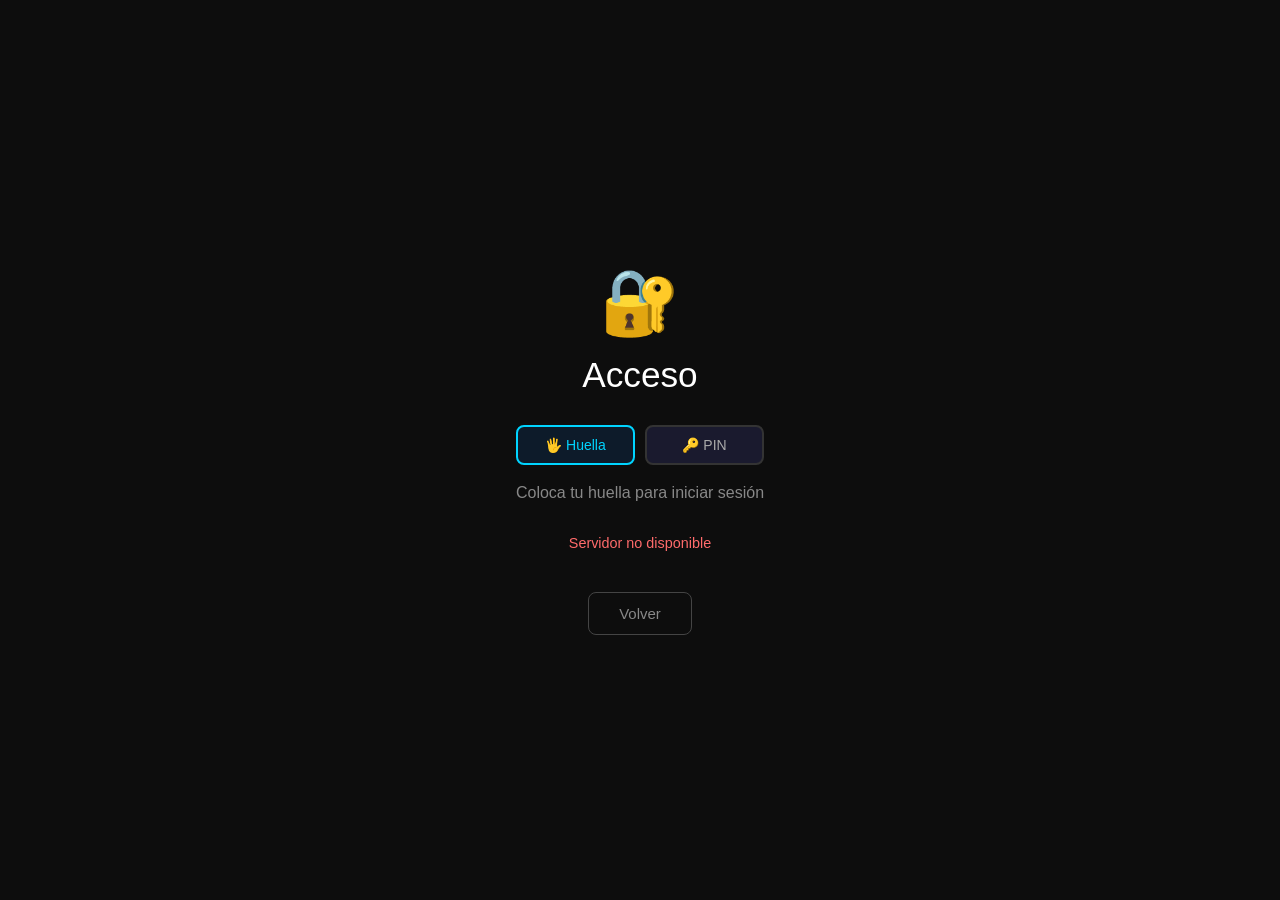
<file: Modular/index.html>
<!DOCTYPE html>
<html>
<head>
  <title>Login</title>
  <link rel="stylesheet" href="styles.css">
  <style>
    .login-icon {
      position: relative;
    }
    .login-icon.scanning::after {
      content: '';
      position: absolute;
      inset: -8px;
      border-radius: 50%;
      border: 2px solid #00d4ff;
      animation: pulse-ring 1.5s ease-out infinite;
    }
    @keyframes pulse-ring {
      0% { transform: scale(0.95); opacity: 0.7; }
      50% { transform: scale(1.1); opacity: 0.3; }
      100% { transform: scale(0.95); opacity: 0.7; }
    }
    .escaneando {
      display: inline-flex;
      align-items: center;
      gap: 4px;
    }
    .escaneando span {
      width: 6px;
      height: 6px;
      background: #00d4ff;
      border-radius: 50%;
      animation: dot-pulse 1.4s ease-in-out infinite;
    }
    .escaneando span:nth-child(2) { animation-delay: 0.2s; }
    .escaneando span:nth-child(3) { animation-delay: 0.4s; }
    @keyframes dot-pulse {
      0%, 80%, 100% { opacity: 0.3; transform: scale(0.8); }
      40% { opacity: 1; transform: scale(1.2); }
    }
    .login-methods {
      display: flex;
      gap: 10px;
      margin: 15px 0;
    }
    .login-methods button {
      flex: 1;
      padding: 10px;
      border: 2px solid #333;
      background: #1a1a2e;
      color: #aaa;
      border-radius: 8px;
      cursor: pointer;
      font-size: 14px;
      transition: all 0.3s;
    }
    .login-methods button.active {
      border-color: #00d4ff;
      color: #00d4ff;
      background: #0d1b2a;
    }
    .pin-form {
      display: none;
      flex-direction: column;
      gap: 10px;
      margin-top: 15px;
    }
    .pin-form.visible {
      display: flex;
    }
    .pin-form input {
      padding: 12px;
      border: 2px solid #333;
      background: #1a1a2e;
      color: #fff;
      border-radius: 8px;
      font-size: 16px;
      text-align: center;
    }
    .pin-form input::placeholder {
      color: #666;
    }
    .pin-form button {
      padding: 12px;
      border: none;
      background: #00d4ff;
      color: #000;
      border-radius: 8px;
      font-size: 16px;
      font-weight: bold;
      cursor: pointer;
    }
    .pin-form button:disabled {
      background: #333;
      color: #666;
      cursor: not-allowed;
    }
    .error-msg {
      color: #ff4444;
      font-size: 13px;
      margin-top: 5px;
    }
  </style>
</head>
<body>

<div class="login-container">
  <div class="login-icon" id="icono">🔐</div>
  <h1>Acceso</h1>

  <div class="login-methods">
    <button id="btnHuella" class="active" onclick="cambiarMetodo('huella')">🖐️ Huella</button>
    <button id="btnPin" onclick="cambiarMetodo('pin')">🔑 PIN</button>
  </div>

  <div id="huellaSection">
    <p>Coloca tu huella para iniciar sesión</p>
    <div id="mensaje" class="login-mensaje"></div>
  </div>

  <div id="pinSection" class="pin-form">
    <input type="number" id="pinId" placeholder="ID de usuario" min="1">
    <input type="password" id="pinCode" placeholder="PIN (4-8 dígitos)" maxlength="8">
    <button id="btnLoginPin" onclick="loginConPin()">Iniciar sesión</button>
    <div id="pinError" class="error-msg"></div>
  </div>

  <button onclick="volver()" class="back-btn">Volver</button>
</div>

<script>
const API = 'http://localhost:4000';
const icono = document.getElementById('icono');
const mensaje = document.getElementById('mensaje');
let ultimoEstado = null;
let metodoActual = 'huella';
let pollingInterval = null;
let procesandoSesion = false;

function cambiarMetodo(metodo) {
  metodoActual = metodo;
  procesandoSesion = false;
  document.getElementById('btnHuella').className = metodo === 'huella' ? 'active' : '';
  document.getElementById('btnPin').className = metodo === 'pin' ? 'active' : '';
  document.getElementById('huellaSection').style.display = metodo === 'huella' ? 'block' : 'none';
  document.getElementById('pinSection').className = metodo === 'pin' ? 'pin-form visible' : 'pin-form';
  document.getElementById('pinError').innerText = '';

  if (metodo === 'huella' && !pollingInterval) {
    pollingInterval = setInterval(verificarSesion, 150);
  } else if (metodo === 'pin' && pollingInterval) {
    clearInterval(pollingInterval);
    pollingInterval = null;
  }
}

async function verificarSesion() {
  if (metodoActual !== 'huella' || procesandoSesion) return;
  try {
    const [sesRes, errRes, detRes] = await Promise.all([
      fetch(API + '/session'),
      fetch(API + '/ultimo-error'),
      fetch(API + '/detectando')
    ]);

    const ses = await sesRes.json();

    if (ses && ses.pending) {
      procesandoSesion = true;
      mensaje.innerHTML = '<span class="spinner"></span> Iniciando sesión...';
      icono.className = 'login-icon';

      const loginRes = await fetch(API + '/login-session', { method: 'POST' });
      const loginData = await loginRes.json();

      if (loginData && loginData.token) {
        localStorage.setItem('sessionToken', loginData.token);
        window.location.href = "panel.html";
      } else if (loginData && loginData.pending) {
        procesandoSesion = false;
        return;
      } else {
        icono.className = 'login-icon';
        mensaje.innerText = 'Huella no registrada';
      }
      procesandoSesion = false;
      return;
    }

    const det = await detRes.json();
    const err = await errRes.json();

    if (err) {
      icono.className = 'login-icon';
      mensaje.innerText = err.mensaje;
      ultimoEstado = 'error';
    } else if (det.detectando) {
      icono.className = 'login-icon';
      mensaje.innerHTML = '<span class="spinner"></span> Huella detectada, iniciando sesión...';
      ultimoEstado = 'detectando';
    } else if (ultimoEstado !== 'esperando') {
      icono.className = 'login-icon scanning';
      mensaje.innerHTML = '<div class="escaneando">Escaneando<span></span><span></span><span></span></div>';
      ultimoEstado = 'esperando';
    }
  } catch {
    procesandoSesion = false;
    icono.className = 'login-icon';
    mensaje.innerText = 'Servidor no disponible';
    ultimoEstado = 'error';
  }
}

async function loginConPin() {
  const id = document.getElementById('pinId').value;
  const pin = document.getElementById('pinCode').value;
  const errorEl = document.getElementById('pinError');
  const btn = document.getElementById('btnLoginPin');

  errorEl.innerText = '';

  if (!id || !pin) {
    errorEl.innerText = 'Ingresa tu ID y PIN';
    return;
  }

  btn.disabled = true;
  btn.textContent = 'Iniciando sesión...';

  try {
    const res = await fetch(API + '/login-pin', {
      method: 'POST',
      headers: { 'Content-Type': 'application/json' },
      body: JSON.stringify({ id: parseInt(id), pin })
    });

    const data = await res.json();

    if (data.token) {
      localStorage.setItem('sessionToken', data.token);
      window.location.href = "panel.html";
    } else {
      errorEl.innerText = data.error || 'Error al iniciar sesión';
    }
  } catch {
    errorEl.innerText = 'Servidor no disponible';
  } finally {
    btn.disabled = false;
    btn.textContent = 'Iniciar sesión';
  }
}

document.getElementById('pinCode').addEventListener('keydown', (e) => {
  if (e.key === 'Enter') loginConPin();
});

pollingInterval = setInterval(verificarSesion, 150);

function volver() {
  window.location.href = "home.html";
}
</script>

</body>
</html>
</file>
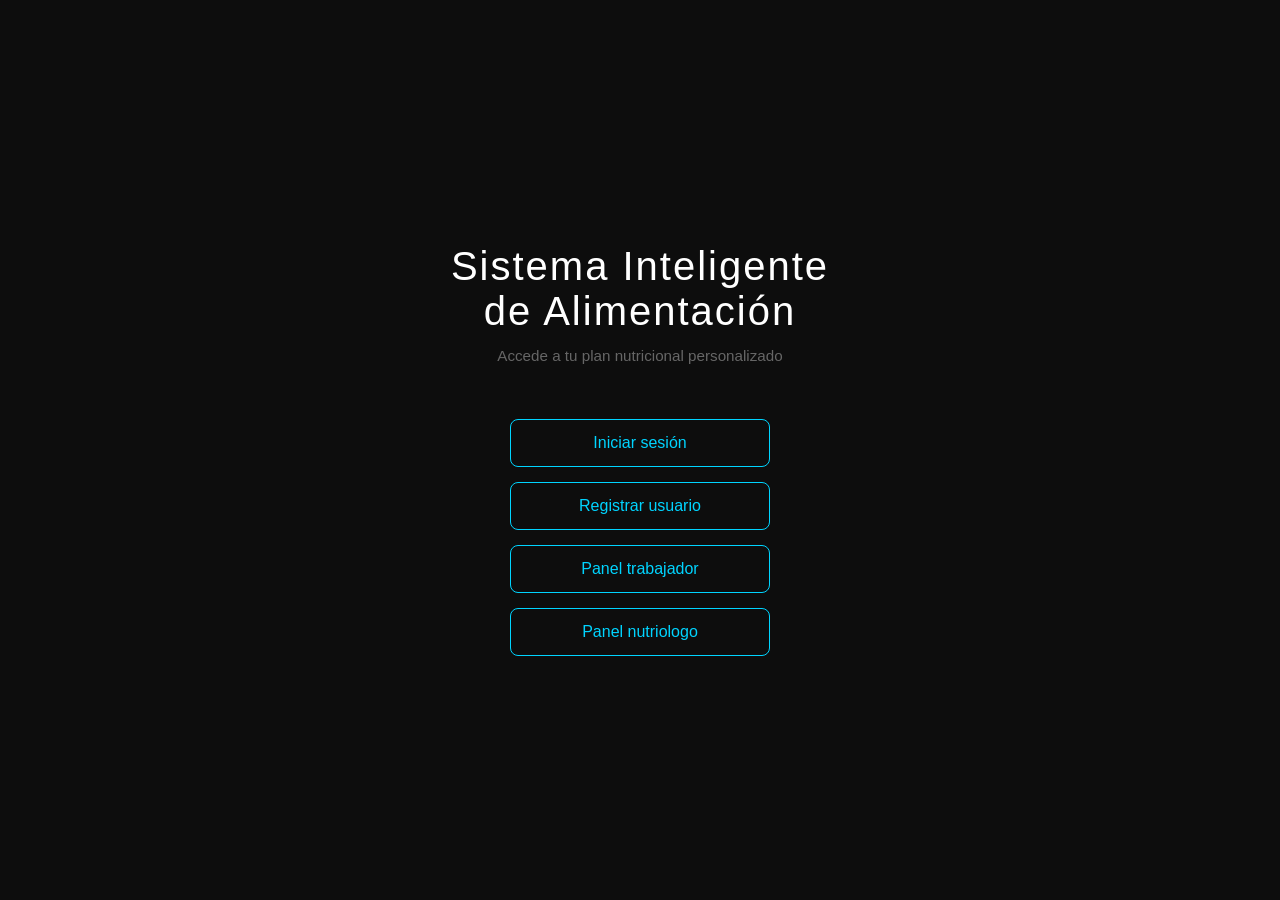
<file: Modular/home.html>
<!DOCTYPE html>
<html>
<head>
  <title>Sistema de Salud</title>
  <link rel="stylesheet" href="styles.css">
</head>
<body>

<div class="home-container">
  <h1 class="home-title">Sistema Inteligente<br>de Alimentación</h1>
  <p class="home-subtitle">Accede a tu plan nutricional personalizado</p>

  <div class="home-buttons">
    <button onclick="irLogin()">Iniciar sesión</button>
    <button onclick="irRegistro()">Registrar usuario</button>
    <button onclick="irTrabajador()">Panel trabajador</button>
    <button onclick="irNutriologo()">Panel nutriologo</button>
  </div>
</div>

<script>
function irLogin() {
  window.location.href = "index.html";  
}

function irRegistro() {
  window.location.href = "registro.html";
}

function irTrabajador() {
  window.location.href = "trabajador.html";
}

function irNutriologo() {
  window.location.href = "nutriologo.html";
}
</script>

</body>
</html>
</file>
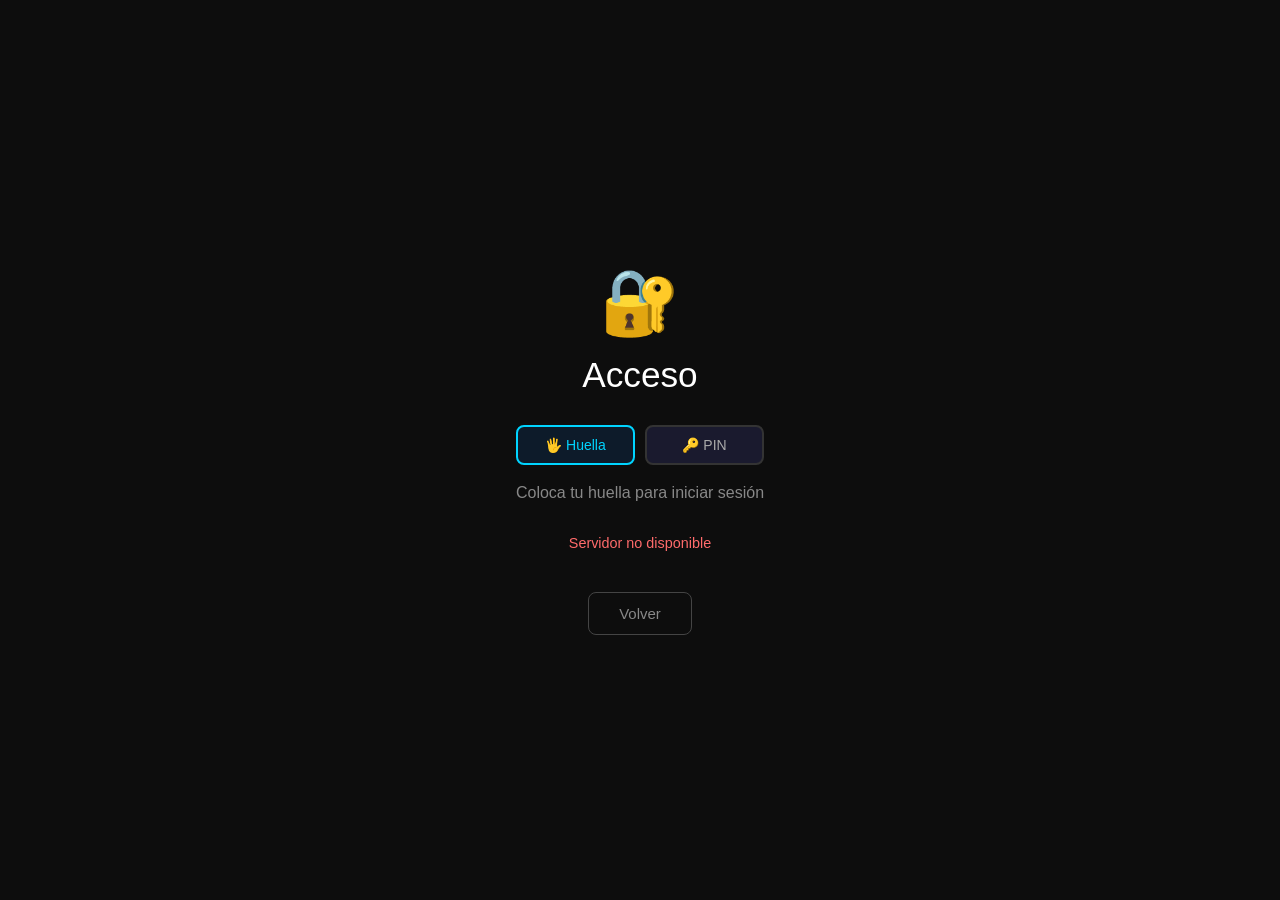
<file: Modular/panel.html>
<!DOCTYPE html>
<html>
<head>
  <title>Panel del Paciente</title>
  <link rel="stylesheet" href="styles.css">
</head>
<body>

<div class="panel-wrapper">
  <div class="panel-main">
    <div class="panel-header">
      <h1>Bienvenido <span id="nombre" class="user-badge"></span></h1>
      <button onclick="logout()">Cerrar sesión</button>
    </div>

    <div class="profile-card" id="perfil"></div>

    <h2>Dieta recomendada</h2>
    <div class="diet-card" id="dieta">Cargando...</div>

    <h2>Próximas citas</h2>
    <div class="appointment-list" id="listaCitas">Cargando...</div>
  </div>

  <div class="panel-sidebar">
    <h2>Agendar cita</h2>

    <select id="medicoSelect"></select>

    <input type="date" id="calendario" required>

    <button onclick="agendarCita()" style="width:100%">Agendar</button>
    <p id="mensajeCita"></p>
  </div>
</div>

<script src="shared.js"></script>
<script src="smae.js"></script>
<script>
const API = API_BASE;
const TOKEN = localStorage.getItem('sessionToken');

if (!TOKEN) {
  window.location.href = "index.html";
}

// 🔐 Helper: petición autenticada al backend
async function fetchAuth(url, options = {}) {
  const sep = url.includes('?') ? '&' : '?';
  const res = await fetch(url + sep + 'token=' + encodeURIComponent(TOKEN), options);
  if (res.status === 401) {
    if (window.__sesionExpiradaPanel) return res;
    window.__sesionExpiradaPanel = true;
    localStorage.removeItem('sessionToken');
    alert('Sesión expirada. Vuelve a iniciar sesión.');
    window.location.href = "index.html";
    throw new Error('Sesión expirada');
  }
  return res;
}

// 🔐 Usuario
async function cargarUsuario() {
  try {
    const res = await fetchAuth(API + '/session');
    const data = await res.json();
    if (!data || !data.valid) throw new Error('Sesión inválida');
    const user = data.user;

    document.getElementById('nombre').textContent = escapeHTML(user.nombre);
    document.getElementById('perfil').innerHTML =
      'Edad: ' + escapeHTML(user.edad) + '<br>' +
      'Peso: ' + escapeHTML(user.peso) + '<br>' +
      'Estatura: ' + escapeHTML(user.estatura) + '<br>' +
      'Actividad: ' + escapeHTML(user.actividad);
  } catch (err) {
    document.getElementById('perfil').textContent = 'Error al cargar perfil';
  }
}

// 🍽️ Dieta
function renderizarDietaAgrupada(plan) {
  const cont = document.getElementById('dieta');
  if (!plan) { cont.textContent = 'Sin datos'; return; }

  const comidas = [
    { key: 'desayuno', titulo: 'Desayuno' },
    { key: 'colacion1', titulo: 'Colación (Mañana)' },
    { key: 'comida', titulo: 'Comida' },
    { key: 'colacion2', titulo: 'Colación (Tarde)' },
    { key: 'cena', titulo: 'Cena' }
  ];

  let html = '';

  // PRIORIDAD 1: el menú de texto es el que guarda el nutriólogo / la IA.
  // Es el dato vigente y siempre debe mostrarse primero.
  comidas.forEach(g => {
    if (plan[g.key]) {
      html += '<h4>' + escapeHTML(g.titulo) + '</h4><p>' + escapeHTML(plan[g.key]) + '</p>';
    }
  });
  if (plan.recomendaciones) {
    html += '<h4>Recomendaciones</h4><p>' + escapeHTML(plan.recomendaciones) + '</p>';
  }
  if (html.trim()) { cont.innerHTML = html; return; }

  // PRIORIDAD 2: detalle_json SOLO como respaldo para dietas viejas
  // que no tienen los campos de texto.
  if (plan.detalle_json) {
    try {
      const detalle = typeof plan.detalle_json === 'string' ? JSON.parse(plan.detalle_json) : plan.detalle_json;
      comidas.forEach(g => {
        if (detalle[g.key] && Array.isArray(detalle[g.key]) && detalle[g.key].length > 0) {
          html += '<h4>' + escapeHTML(g.titulo) + '</h4><ul style="margin:6px 0 12px 18px;">';
          detalle[g.key].forEach(item => {
            const gramos = item.gramos ? ' - ' + escapeHTML(item.gramos) + ' g' : '';
            html += '<li>' + escapeHTML(item.alimento || '') + gramos + '</li>';
          });
          html += '</ul>';
        }
      });
    } catch (e) {}
  }
  if (plan.recomendaciones) {
    html += '<h4>Recomendaciones</h4><p>' + escapeHTML(plan.recomendaciones) + '</p>';
  }
  cont.innerHTML = html || 'Sin datos';
}

async function cargarDieta() {
  try {
    const res = await fetchAuth(API + '/dieta');
    const data = await res.json();
    if (!data || !data.plan) {
      document.getElementById('dieta').textContent = 'Sin datos';
      return;
    }
    renderizarDietaAgrupada(data.plan);
  } catch {
    document.getElementById('dieta').textContent = 'Error al cargar dieta';
  }
}

// 👨‍⚕️ Médicos
let medicos = [];

async function cargarMedicos() {
  try {
    const res = await fetch(API + '/medicos?token=' + encodeURIComponent(TOKEN));
    medicos = await res.json();
    const select = document.getElementById("medicoSelect");
    select.innerHTML = "";
    medicos.forEach(m => {
      const option = document.createElement("option");
      option.value = m.id;
      option.textContent = m.nombre;
      select.appendChild(option);
    });
    cargarFechasOcupadas();
  } catch {
    // silencioso
  }
}

// 📅 Fechas ocupadas
async function cargarFechasOcupadas() {
  const medicoId = document.getElementById("medicoSelect").value;
  try {
    const res = await fetch(API + `/citas/${medicoId}?token=` + encodeURIComponent(TOKEN));
    const fechas = await res.json();
    const calendario = document.getElementById("calendario");
    calendario.onchange = () => {
      if (fechas.includes(calendario.value)) {
        alert("Fecha no disponible");
        calendario.value = "";
      }
    };
  } catch {
    // silencioso
  }
}

// 📌 Agendar
async function agendarCita() {
  const medicoId = document.getElementById("medicoSelect").value;
  const fecha = document.getElementById("calendario").value;
  if (!fecha) {
    document.getElementById("mensajeCita").textContent = "Debes seleccionar una fecha";
    return;
  }
  try {
    const res = await fetchAuth(API + '/citas', {
      method: "POST",
      headers: { "Content-Type": "application/json" },
      body: JSON.stringify({ medicoId, fecha })
    });
    const data = await res.json();
    document.getElementById("mensajeCita").textContent = data.mensaje;
    cargarCitas();
  } catch {
    document.getElementById("mensajeCita").textContent = "Error al agendar";
  }
}

// 📅 Mostrar citas
async function cargarCitas() {
  try {
    const res = await fetchAuth(API + '/mis-citas');
    const data = await res.json();
    if (!data.length) {
      document.getElementById('listaCitas').textContent = "No hay citas";
      return;
    }
    document.getElementById('listaCitas').innerHTML = data.map(c =>
      '<p>' + escapeHTML(c.nombre) + '<br>' + escapeHTML(c.fecha) + '</p><hr>'
    ).join('');
  } catch {
    document.getElementById('listaCitas').textContent = "Error al cargar citas";
  }
}

// 🚪 Logout
function logout() {
  fetch(API + '/logout?token=' + encodeURIComponent(TOKEN));
  localStorage.removeItem('sessionToken');
  window.location.href = "index.html";
}

// 🚀 INIT
Promise.all([
  cargarUsuario(),
  cargarMedicos(),
  cargarDieta(),
  cargarCitas()
]).catch(() => {});
</script>

</body>
</html>
</file>
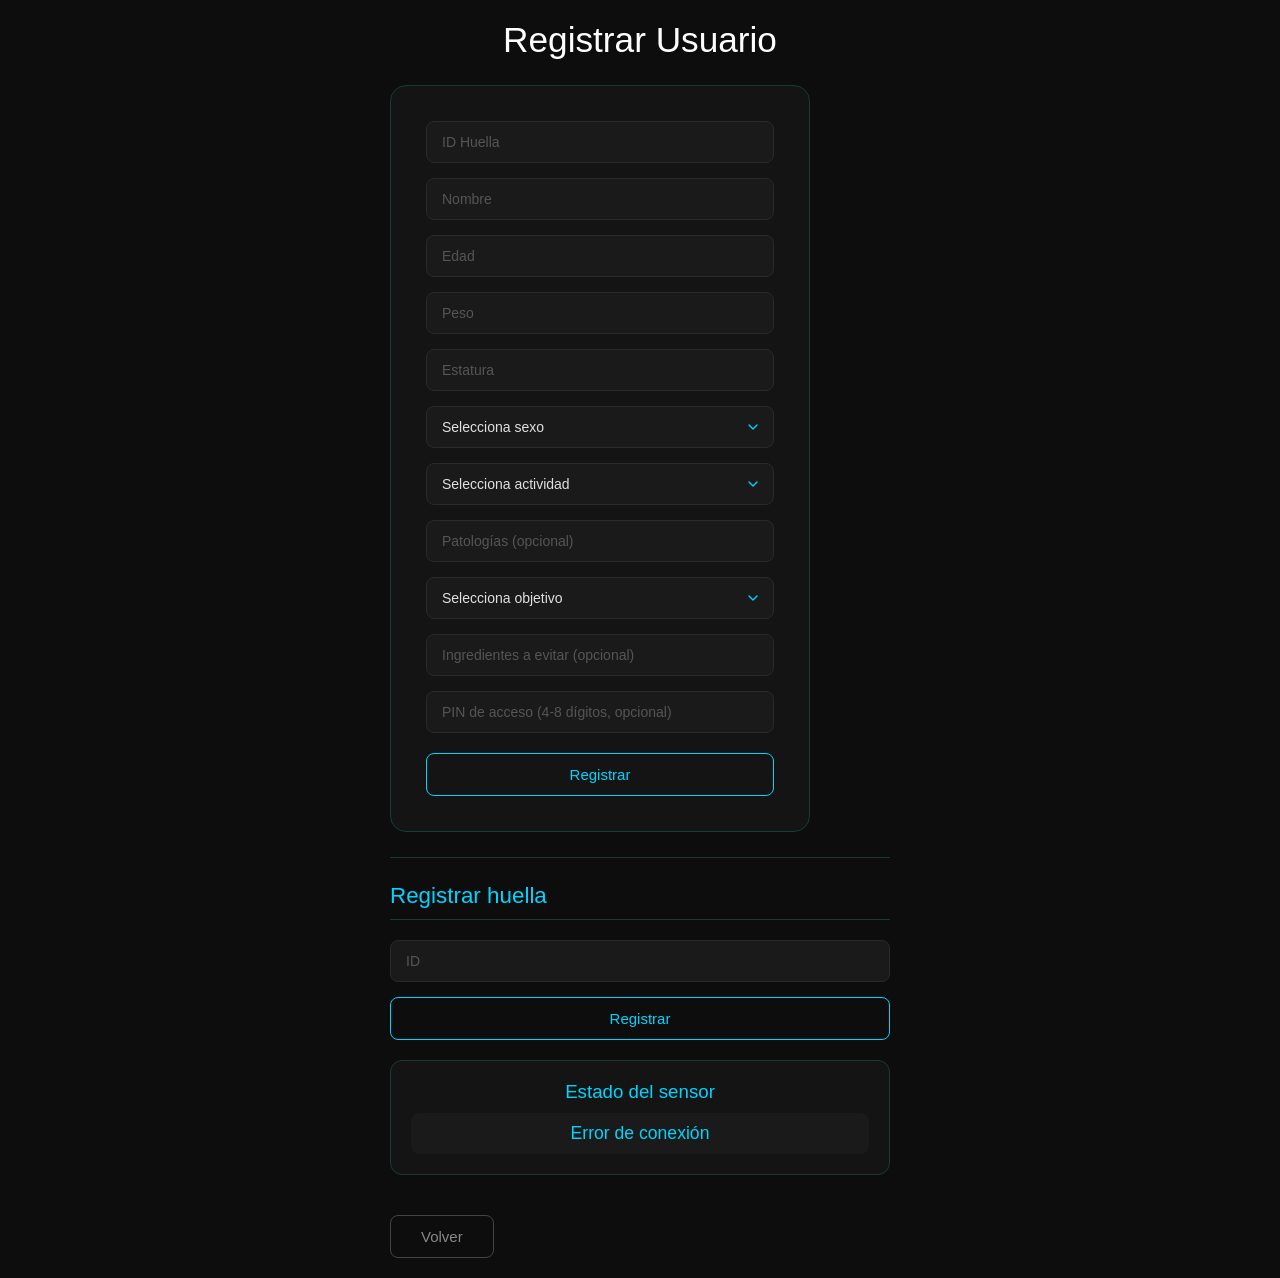
<file: Modular/registro.html>
<!DOCTYPE html>
<html>
<head>
  <title>Registro</title>
  <link rel="stylesheet" href="styles.css">
</head>
<body>

<div class="registro-container">
  <h1>Registrar Usuario</h1>

  <form id="form">
    <input name="id" placeholder="ID Huella">
    <input name="nombre" placeholder="Nombre">
    <input name="edad" placeholder="Edad">
    <input name="peso" placeholder="Peso">
    <input name="estatura" placeholder="Estatura">

    <select name="sexo">
      <option value="">Selecciona sexo</option>
      <option value="hombre">Hombre</option>
      <option value="mujer">Mujer</option>
    </select>

    <select name="actividad">
      <option value="">Selecciona actividad</option>
      <option value="bajo">Bajo</option>
      <option value="medio">Medio</option>
      <option value="alto">Alto</option>
    </select>

    <input name="patologias" placeholder="Patologías (opcional)">
    <select name="objetivo">
      <option value="">Selecciona objetivo</option>
      <option value="perder_peso">Perder peso</option>
      <option value="mantener">Mantener peso</option>
      <option value="ganar_musculo">Ganar masa muscular</option>
    </select>

    <input name="ingredientes_evitar" placeholder="Ingredientes a evitar (opcional)">

    <input name="pin" type="password" placeholder="PIN de acceso (4-8 dígitos, opcional)" maxlength="8">

    <button>Registrar</button>
  </form>

  <hr>

  <h2>Registrar huella</h2>
  <input id="idHuella" placeholder="ID">

  <button onclick="registrarHuella()" style="width:100%">Registrar</button>

  <div class="sensor-status">
    <h3>Estado del sensor</h3>
    <div id="estado">Esperando...</div>
  </div>

  <button onclick="volver()" class="back-btn">Volver</button>
</div>

<script>
const API = 'http://localhost:4000';
document.getElementById('form').onsubmit = async (e) => {
  e.preventDefault();

  const data = Object.fromEntries(new FormData(e.target));

  if (!data.id || !data.nombre || !data.edad || !data.peso || !data.estatura || !data.actividad || !data.objetivo) {
    alert("Completa todos los campos obligatorios");
    return;
  }

  const pin = data.pin;
  delete data.pin;

  const res = await fetch(API + '/registro', {
    method: 'POST',
    headers: {'Content-Type': 'application/json'},
    body: JSON.stringify(data)
  });

  const result = await res.json();

  if (result.error) {
    alert("Error: " + result.error);
    return;
  }

  if (pin && pin.length >= 4) {
    const pinRes = await fetch(API + '/registrar-pin', {
      method: 'POST',
      headers: {'Content-Type': 'application/json'},
      body: JSON.stringify({ id: parseInt(data.id), pin })
    });

    const pinResult = await pinRes.json();
    if (pinResult.error) {
      alert("Usuario registrado, pero error al guardar PIN: " + pinResult.error);
    } else {
      alert("Usuario y PIN registrados correctamente");
    }
  } else {
    alert("Usuario registrado correctamente");
  }

  e.target.reset();
};

let enrollando = false;
let ultimoEstado = "";

async function registrarHuella() {
  const id = document.getElementById('idHuella').value.trim();

  if (!id || isNaN(id)) {
    alert("Ingresa un ID numérico válido primero");
    return;
  }

  enrollando = true;
  document.getElementById('estado').innerText = "Iniciando registro...";

  try {
    const res = await fetch(API + '/enroll', {
      method: 'POST',
      headers: {'Content-Type': 'application/json'},
      body: JSON.stringify({ id })
    });

    const data = await res.json();

    if (!res.ok) {
      alert("Error: " + (data.error || "No se pudo iniciar el registro"));
      document.getElementById('estado').innerText = "Error al iniciar";
      enrollando = false;
      return;
    }
  } catch (error) {
    alert("Error de conexión con el servidor");
    document.getElementById('estado').innerText = "Error de conexión";
    enrollando = false;
  }
}

async function actualizarEstado() {
  try {
    const res = await fetch(API + '/estado');
    const data = await res.json();
    const estado = data.estado || "";

    // Si estamos en un nuevo enrollment, ignorar estados viejos
    if (enrollando && (estado === ultimoEstado || estado === "")) return;

    let texto = "Esperando...";

    switch(estado) {
      case "STARTING":
        texto = "Iniciando registro...";
        break;
      case "ENROLL:STEP1":
        texto = "Coloca tu dedo";
        enrollando = false;
        break;
      case "ENROLL:STEP2":
        texto = "Quita tu dedo";
        break;
      case "ENROLL:STEP3":
        texto = "Coloca el mismo dedo otra vez";
        break;
      case "ENROLL:OK":
        texto = "Huella registrada correctamente";
        enrollando = false;
        break;
      case "ENROLL:TIMEOUT":
        texto = "Tiempo de espera agotado";
        enrollando = false;
        break;
      case "ENROLL:ERROR":
        texto = "Error al registrar huella";
        enrollando = false;
        break;
      case "ENROLL:ERROR:MISMATCH":
        texto = "Las huellas no coinciden. Asegurate de usar el mismo dedo y la misma posicion.";
        enrollando = false;
        break;
    }

    ultimoEstado = estado;
    const el = document.getElementById('estado');
    el.innerText = texto;

  } catch (error) {
    if (!enrollando) {
      document.getElementById('estado').innerText = "Error de conexión";
    }
  }
}

setInterval(actualizarEstado, 500);

function volver() {
  window.location.href = "home.html";
}
</script>

</body>
</html>
</file>
<file: Modular/styles.css>
* {
  margin: 0;
  padding: 0;
  box-sizing: border-box;
}

body {
  font-family: 'Segoe UI', Tahoma, Geneva, Verdana, sans-serif;
  background: #0d0d0d;
  color: #e0e0e0;
  min-height: 100vh;
  display: flex;
  flex-direction: column;
  align-items: center;
  justify-content: center;
  padding: 20px;
}

h1 {
  color: #ffffff;
  font-weight: 300;
  font-size: 2.2rem;
  margin-bottom: 30px;
  text-align: center;
}

h2 {
  color: #00d4ff;
  font-weight: 400;
  font-size: 1.4rem;
  margin-bottom: 20px;
  border-bottom: 1px solid #1a3a3a;
  padding-bottom: 10px;
}

h3 {
  color: #00d4ff;
  font-weight: 300;
  margin-bottom: 15px;
}

h4 {
  color: #00d4ff;
  font-weight: 300;
  margin-bottom: 5px;
  margin-top: 10px;
}

p {
  margin-bottom: 10px;
  line-height: 1.6;
}

hr {
  border: none;
  border-top: 1px solid #1a3a3a;
  margin: 25px 0;
  width: 100%;
}

button {
  background: transparent;
  color: #00d4ff;
  border: 1px solid #00d4ff;
  padding: 12px 30px;
  font-size: 15px;
  border-radius: 8px;
  cursor: pointer;
  transition: all 0.3s ease;
  font-family: inherit;
  display: inline-block;
}

button:hover {
  background: #00d4ff;
  color: #0d0d0d;
  box-shadow: 0 0 20px rgba(0, 212, 255, 0.3);
  transform: translateY(-2px);
}

button:active {
  transform: translateY(0);
}

input, select {
  width: 100%;
  padding: 12px 15px;
  margin-bottom: 15px;
  background: #1a1a1a;
  border: 1px solid #2a2a2a;
  border-radius: 8px;
  color: #e0e0e0;
  font-size: 14px;
  font-family: inherit;
  transition: border-color 0.3s ease, box-shadow 0.3s ease;
  outline: none;
}

input:focus, select:focus {
  border-color: #00d4ff;
  box-shadow: 0 0 10px rgba(0, 212, 255, 0.15);
}

input::placeholder {
  color: #555;
}

select {
  appearance: none;
  background-image: url("data:image/svg+xml;charset=UTF-8,%3csvg xmlns='http://www.w3.org/2000/svg' viewBox='0 0 24 24' fill='none' stroke='%2300d4ff' stroke-width='2' stroke-linecap='round' stroke-linejoin='round'%3e%3cpolyline points='6 9 12 15 18 9'%3e%3c/polyline%3e%3c/svg%3e");
  background-repeat: no-repeat;
  background-position: right 12px center;
  background-size: 16px;
  cursor: pointer;
}

select option {
  background: #1a1a1a;
  color: #e0e0e0;
}

form {
  background: #141414;
  padding: 35px;
  border-radius: 16px;
  border: 1px solid #1a3a3a;
  width: 100%;
  max-width: 420px;
  margin-bottom: 20px;
}

form button {
  width: 100%;
  margin-top: 5px;
}

/* ----- HOME ----- */
.home-container {
  text-align: center;
}

.home-title {
  font-size: 2.5rem;
  font-weight: 200;
  letter-spacing: 2px;
  margin-bottom: 10px;
}

.home-subtitle {
  color: #666;
  margin-bottom: 50px;
  font-size: 0.95rem;
}

.home-buttons {
  display: flex;
  flex-direction: column;
  align-items: center;
  gap: 15px;
}

.home-buttons button {
  width: 260px;
  padding: 14px;
  font-size: 16px;
}

/* ----- INDEX / LOGIN ----- */
.login-container {
  text-align: center;
}

.login-icon {
  font-size: 4rem;
  margin-bottom: 15px;
}

.login-container p {
  color: #888;
  margin-bottom: 30px;
}

.login-mensaje {
  color: #ff6b6b;
  font-size: 0.9rem;
  margin-bottom: 20px;
  min-height: 1.2em;
}

.spinner {
  display: inline-block;
  width: 12px;
  height: 12px;
  border: 2px solid #00d4ff;
  border-top-color: transparent;
  border-radius: 50%;
  animation: spin 0.8s linear infinite;
  margin-right: 6px;
  vertical-align: middle;
}

@keyframes spin {
  to { transform: rotate(360deg); }
}

/* ----- PANEL ----- */
.panel-wrapper {
  width: 100%;
  max-width: 1100px;
  display: grid;
  grid-template-columns: 1fr 300px;
  gap: 25px;
  margin-top: 20px;
}

.panel-main {
  background: #141414;
  border-radius: 16px;
  padding: 30px;
  border: 1px solid #1a3a3a;
}

.panel-sidebar {
  background: #141414;
  border-radius: 16px;
  padding: 25px;
  border: 1px solid #1a3a3a;
  position: sticky;
  top: 20px;
  align-self: start;
}

.panel-header {
  display: flex;
  justify-content: space-between;
  align-items: center;
  margin-bottom: 25px;
  flex-wrap: wrap;
  gap: 10px;
}

.panel-header h1 {
  margin-bottom: 0;
  font-size: 1.8rem;
}

.user-badge {
  color: #00d4ff;
  font-weight: 300;
}

.profile-card {
  background: #1a1a1a;
  border-radius: 12px;
  padding: 20px;
  margin-bottom: 25px;
  line-height: 2;
}

.profile-card p {
  margin-bottom: 5px;
}

.diet-card {
  background: #1a1a1a;
  border-radius: 12px;
  padding: 20px;
  margin-bottom: 25px;
}

.diet-card p {
  color: #ccc;
  margin-bottom: 15px;
  padding-left: 10px;
  border-left: 2px solid #00d4ff;
}

.appointment-list {
  background: #1a1a1a;
  border-radius: 12px;
  padding: 20px;
}

.appointment-item {
  padding: 10px 0;
  border-bottom: 1px solid #2a2a2a;
}

.appointment-item:last-child {
  border-bottom: none;
}

.appointment-item p {
  margin-bottom: 3px;
  font-size: 14px;
}

/* ----- REGISTRO ----- */
.registro-container {
  width: 100%;
  max-width: 500px;
}

.registro-container h1 {
  margin-bottom: 25px;
}

.sensor-status {
  background: #141414;
  border: 1px solid #1a3a3a;
  border-radius: 12px;
  padding: 20px;
  text-align: center;
  margin: 20px 0;
}

.sensor-status h3 {
  margin-bottom: 10px;
}

#estado {
  color: #00d4ff;
  font-size: 1.1rem;
  padding: 10px;
  background: #1a1a1a;
  border-radius: 8px;
}

/* ----- BACK BUTTON ----- */
.back-btn {
  margin-top: 20px;
  background: transparent;
  border-color: #444;
  color: #888;
}

.back-btn:hover {
  border-color: #00d4ff;
  color: #0d0d0d;
  background: #00d4ff;
}

/* ----- MISC ----- */
#mensajeCita {
  margin-top: 10px;
  color: #00d4ff;
  font-size: 14px;
}

#listaCitas {
  font-size: 14px;
}

a {
  color: #00d4ff;
  text-decoration: none;
}

a:hover {
  text-decoration: underline;
}

/* responsive */
@media (max-width: 768px) {
  .panel-wrapper {
    grid-template-columns: 1fr;
  }

  .panel-sidebar {
    position: static;
  }

  h1 {
    font-size: 1.6rem;
  }

  form {
    padding: 25px;
  }
}

/* 🔐 Login overlay */
.login-overlay {
  position: fixed;
  inset: 0;
  background: rgba(0,0,0,.85);
  display: flex;
  align-items: center;
  justify-content: center;
  z-index: 9999;
}
.login-card {
  background: #1a1a2e;
  border: 1px solid #00d4ff33;
  border-radius: 12px;
  padding: 40px;
  width: 360px;
  max-width: 90vw;
  box-shadow: 0 0 40px rgba(0,212,255,.15);
  text-align: center;
}
.login-card h2 {
  margin-bottom: 4px;
}
.login-subtitle {
  color: #888;
  font-size: .85rem;
  margin-bottom: 24px;
}
.login-card input {
  width: 100%;
  padding: 12px 14px;
  margin-bottom: 14px;
  border: 1px solid #333;
  border-radius: 8px;
  background: #0d0d0d;
  color: #e0e0e0;
  font-size: 1rem;
  outline: none;
  transition: border-color .2s;
}
.login-card input:focus {
  border-color: #00d4ff;
}
.login-card .btn-guardar {
  width: 100%;
  padding: 12px;
  margin-top: 6px;
  font-size: 1rem;
}
.login-error {
  color: #e74c3c;
  font-size: .9rem;
  margin-bottom: 14px;
}

/* Paginación */
.pag-container {
  display: flex;
  justify-content: center;
  margin-top: 12px;
  margin-bottom: 20px;
}
.pag-controls {
  display: inline-flex;
  align-items: center;
  gap: 4px;
}
.pag-btn {
  padding: 6px 12px;
  border: 1px solid var(--color-primary);
  background: #fff;
  color: var(--color-primary);
  cursor: pointer;
  border-radius: 4px;
  font-size: 14px;
}
.pag-btn:disabled {
  opacity: 0.4;
  cursor: default;
}
.pag-btn:hover:not(:disabled) {
  background: var(--color-primary);
  color: #fff;
}
.pag-info {
  padding: 0 12px;
  font-size: 14px;
  color: #555;
}
</file>
